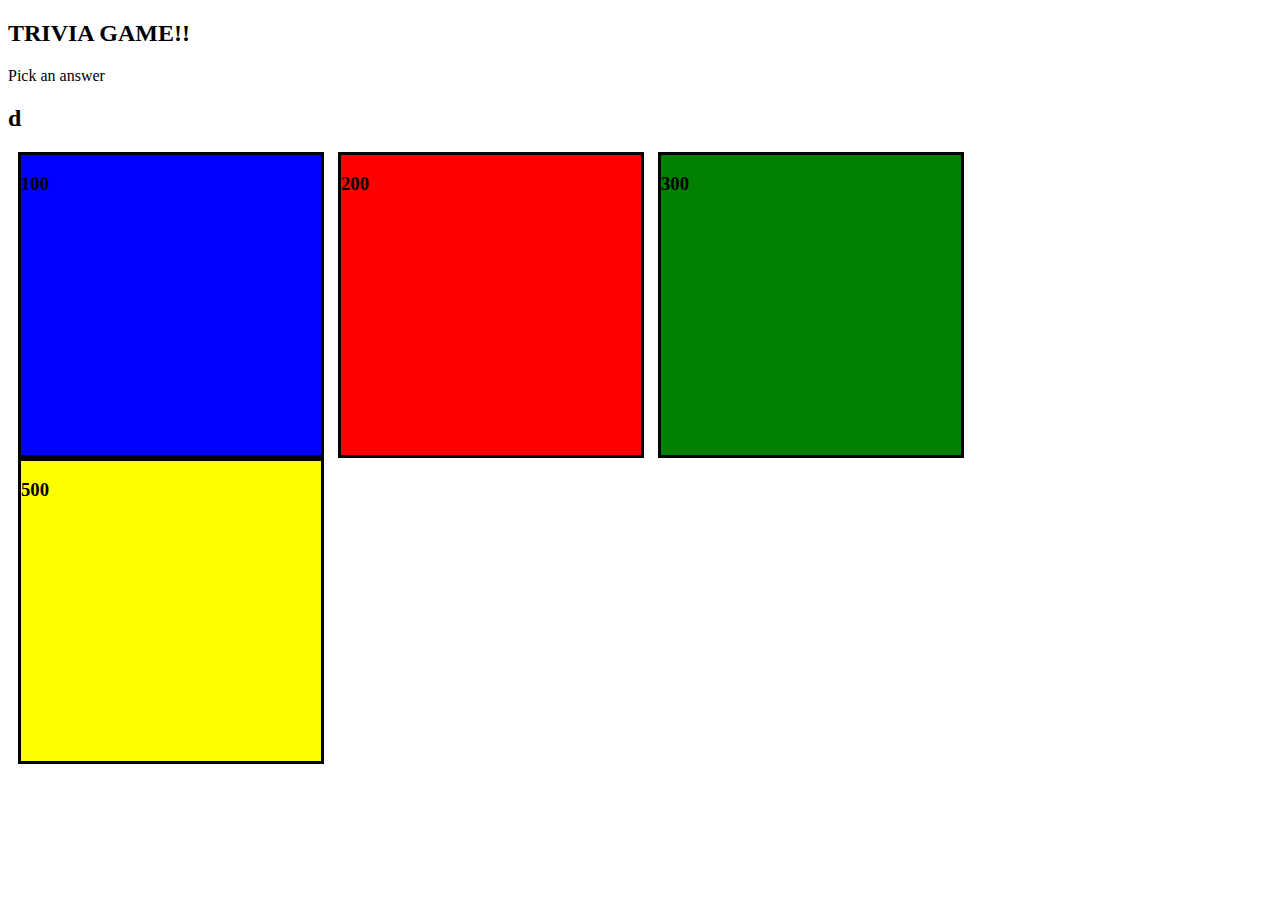
<file: trivia/trivia.html>
<!DOCTYPE html>
<html lang="en">
<head>
    <meta charset="UTF-8">
    <meta name="viewport" content="width=device-width, initial-scale=1.0">
    <meta http-equiv="X-UA-Compatible" content="ie=edge">
    <link rel="stylesheet" type="text/css" href="style.css">
    <title>Document</title>
    <script src="https://ajax.googleapis.com/ajax/libs/jquery/3.3.1/jquery.min.js"></script>
    <script>
        $(document).ready(function(){ 
            
            function displayQ(data){
                d = data.results;
                             
                console.log(data.results);
                // for (i = 0; i < data.results.length; i++)                    
            }

             
            $.get("https://opentdb.com/api.php?amount=10&category=10&type=multiple", displayQ)

            $("#a1").click(function(){
                $("#a1").html("<div class='center'><p>"+d[0].question+"</p><br><p>"+d[0].incorrect_answers[0]+"</p><p>"+d[0].incorrect_answers[1]+"</p><p>"+d[0].correct_answer+"</p><p>"+d[0].incorrect_answers[2]+"</p></div>");
            })
            $("#a2").click(function(){
                $("#a2").html("<div class='center'><p>"+d[1].question+"</p><br><p>"+d[1].incorrect_answers[0]+"</p><p>"+d[1].incorrect_answers[1]+"</p><p>"+d[1].correct_answer+"</p><p>"+d[1].incorrect_answers[2]+"</p></div>");
            })
            $("#a3").click(function(){
                $("#a3").html("<div class='center'><p>"+d[2].question+"</p><br><p>"+d[2].incorrect_answers[0]+"</p><p>"+d[2].incorrect_answers[1]+"</p><p>"+d[2].correct_answer+"</p><p>"+d[2].incorrect_answers[2]+"</p></div>");
            })
            $("#a4").click(function(){
                $("#a4").html("<div class='center'><p>"+d[3].question+"</p><br><form method="POST"><input type="radio" value="answer1">"+d[2].incorrect_answers[0]+ "</input><input type="radio" value="answer2">"+d[3].correct_answer+ "</input><input type="radio" value="answer3">"+d[3].incorrect_answers[1]+"</input></form></div>");
            })

        });

    </script>
    
</head>
<body>
    <h2>TRIVIA GAME!!</h2>
    <p class="p">Pick an answer</p>
    <div id="category1"></div>
    <p id="here"></p>
      <div class="columns">
            <h2 class="center">d</h2>
            <div id="a1" class="boxes">
                <h3 class="cushion">100</h3>
            </div>
            <div id="a2" class="boxes">
                <h3 class="cushion">200</h3>
            </div>
            <div id="a3" class="boxes">
                <h3 class="cushion">300</h3>
            </div>
            <div id="a4" class="boxes">
                <h3 class="cushion">500</h3>
            </div>
        </div>
</body>
</html>
</file>
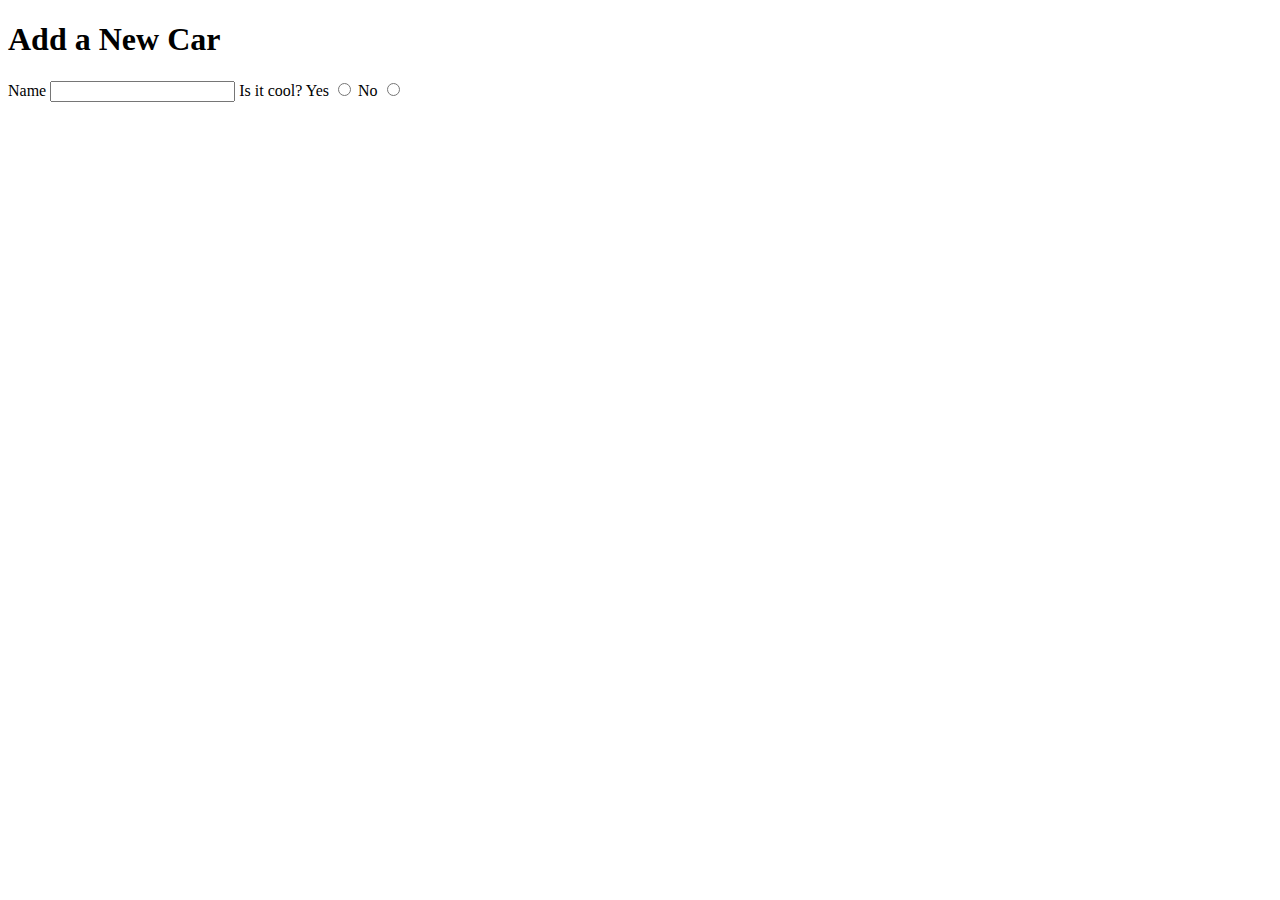
<file: cac/views/new.html>
<!DOCTYPE html>
<html>
<head>
	<title>form</title>
</head>
<body>
	<h1>Add a New Car</h1>
	<form>
		Name <input type="text" name="name">
		Is it cool? 
		<label for="1">Yes</label>
		<input type="radio" name="1">
		<label for="2">No</label>
		<input type="radio" name="2">
	</form>
</body>
</html>
</file>
<file: trivia/style.css>
#a1 {
	border: 3px solid black;
	background-color: blue;
	display: inline-block;
	margin-left: 10px;
	width: 300px;
	height: 300px;
}
#a2 {
	border: 3px solid black;
	background-color: red;
	display: inline-block;
	margin-left: 10px;
	width: 300px;
	height: 300px;
}
#a3 {
	border: 3px solid black;
	background-color: green;
	display: inline-block;
	margin-left: 10px;
	width: 300px;
	height: 300px;
}
#a4 {
	border: 3px solid black;
	background-color: yellow;
	display: inline-block;
	margin-left: 10px;
	width: 300px;
	height: 300px;
}
#a5 {
	border: 3px solid black;
	background-color: orange;
	display: inline-block;
	margin-left: 10px;
	width: 300px;
	height: 300px;
}
</file>
